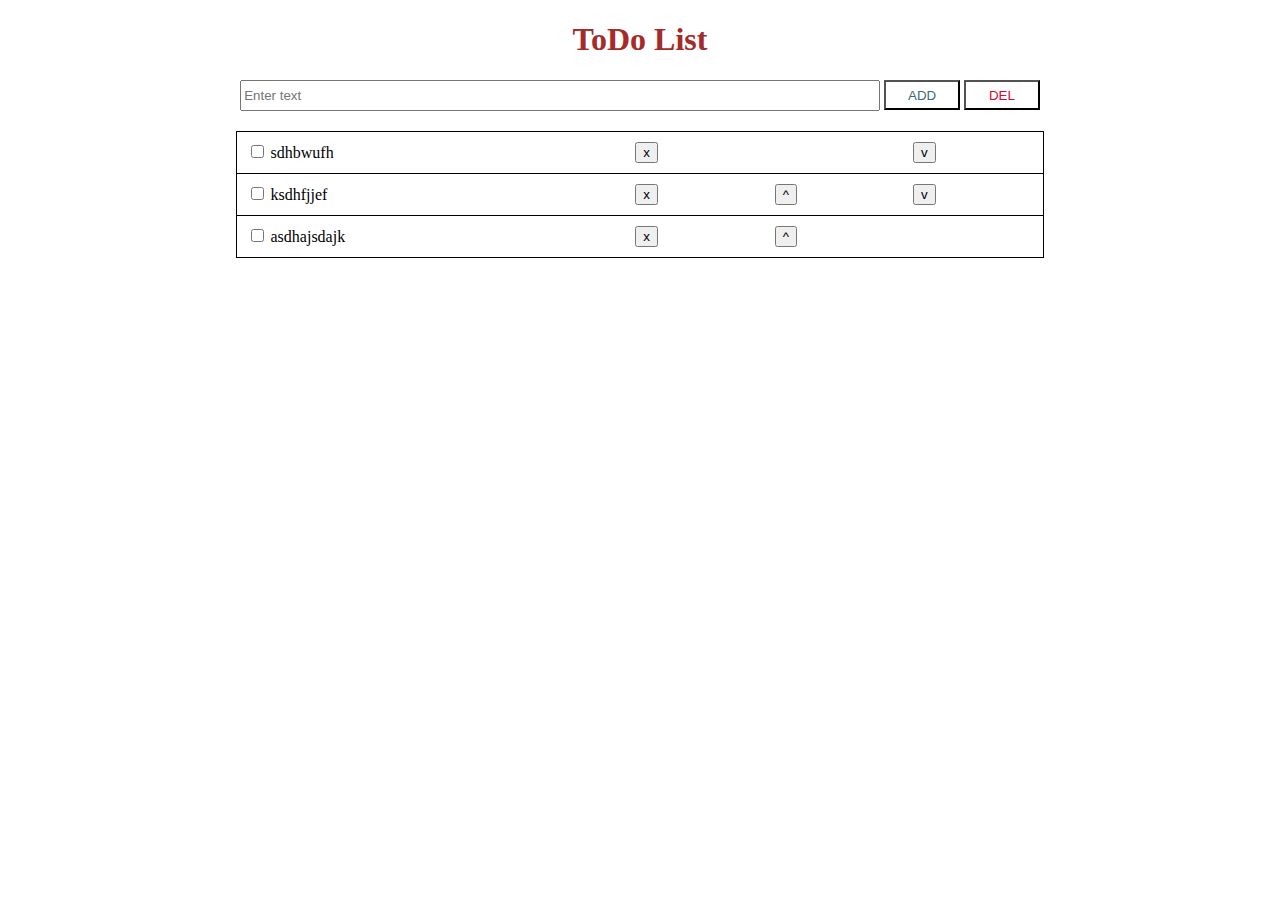
<file: index.html>
<!DOCTYPE html>
<html lang="en">
<head>
    <meta charset="UTF-8">
    <meta http-equiv="X-UA-Compatible" content="IE=edge">
    <meta name="viewport" content="width=device-width, initial-scale=1.0">
    <title>Todo</title>
    <style>
        body{
            text-align: center; 
        }
        h1{
            color: brown;
        }
        #add:hover{
            background-color: rgb(30, 85, 104)!important;
            color: white!important;
        }
        .del:hover{
            background-color: #d60939!important;
            color: white!important;
        }
        tr:hover{
            background-color: rgb(90, 134, 127);
            border: 2px solid gray;
        }
        table{
            border-collapse: collapse;
            margin-left: auto;
            margin-right: auto;
            margin-top: 20px;
            width: 64%;
        }
        td{
            text-align: left;
            border: 1px solid black;
            padding: 10px;
            margin-right: 10px;
        }
        form{
            width: 100%;
        }
    </style>
</head>
<body>
    <header>
        <h1>ToDo List</h1>
    </header>
    <main>
        <form>
            <input type="text" placeholder="Enter text" style="width: 50%; height: 25px;">
            <button type="button" id="add" style="background-color: white; color: rgb(58, 105, 121); height: 30px; width: 6%;">ADD</button>
            <button type="button" class="del" style="background-color: white; color: #d60939; height: 30px; width: 6%;">DEL</button>
        </form>
        <table>
            <tr>
                <td class="strike" style="border-right: none;"><input class="checkbox" type="checkbox"> sdhbwufh </td>
                <td style="color: red; border-right: none; border-left: none;"><button type="button">x</button></td>
                <td style="color: blue; border-right: none; border-left: none;"> </td>
                <td style="color: blue; border-left: none;"><button type="button">v</button></td>
            </tr>
            <tr>
                <td style="border-right: none;"><input class="checkbox" type="checkbox"> ksdhfjjef</td>
                <td style="color: red; border-right: none; border-left: none;"><button type="button">x</button></td>
                <td style="color: blue; border-right: none; border-left: none;"><button type="button">^</button></td>
                <td style="color: blue; border-left: none;"><button type="button">v</button></td>
            </tr>
            <tr>
                <td style="border-right: none;"><input type="checkbox"> asdhajsdajk</td>
                <td style="color: red; border-right: none; border-left: none;"><button type="button">x</button></td>
                <td style="color: blue; border-right: none; border-left: none;"><button type="button">^</button></td>
                <td style="color: blue; border-left: none;"> </td>
            </tr>
        </table>
    </main>
</body>
</html>
</file>
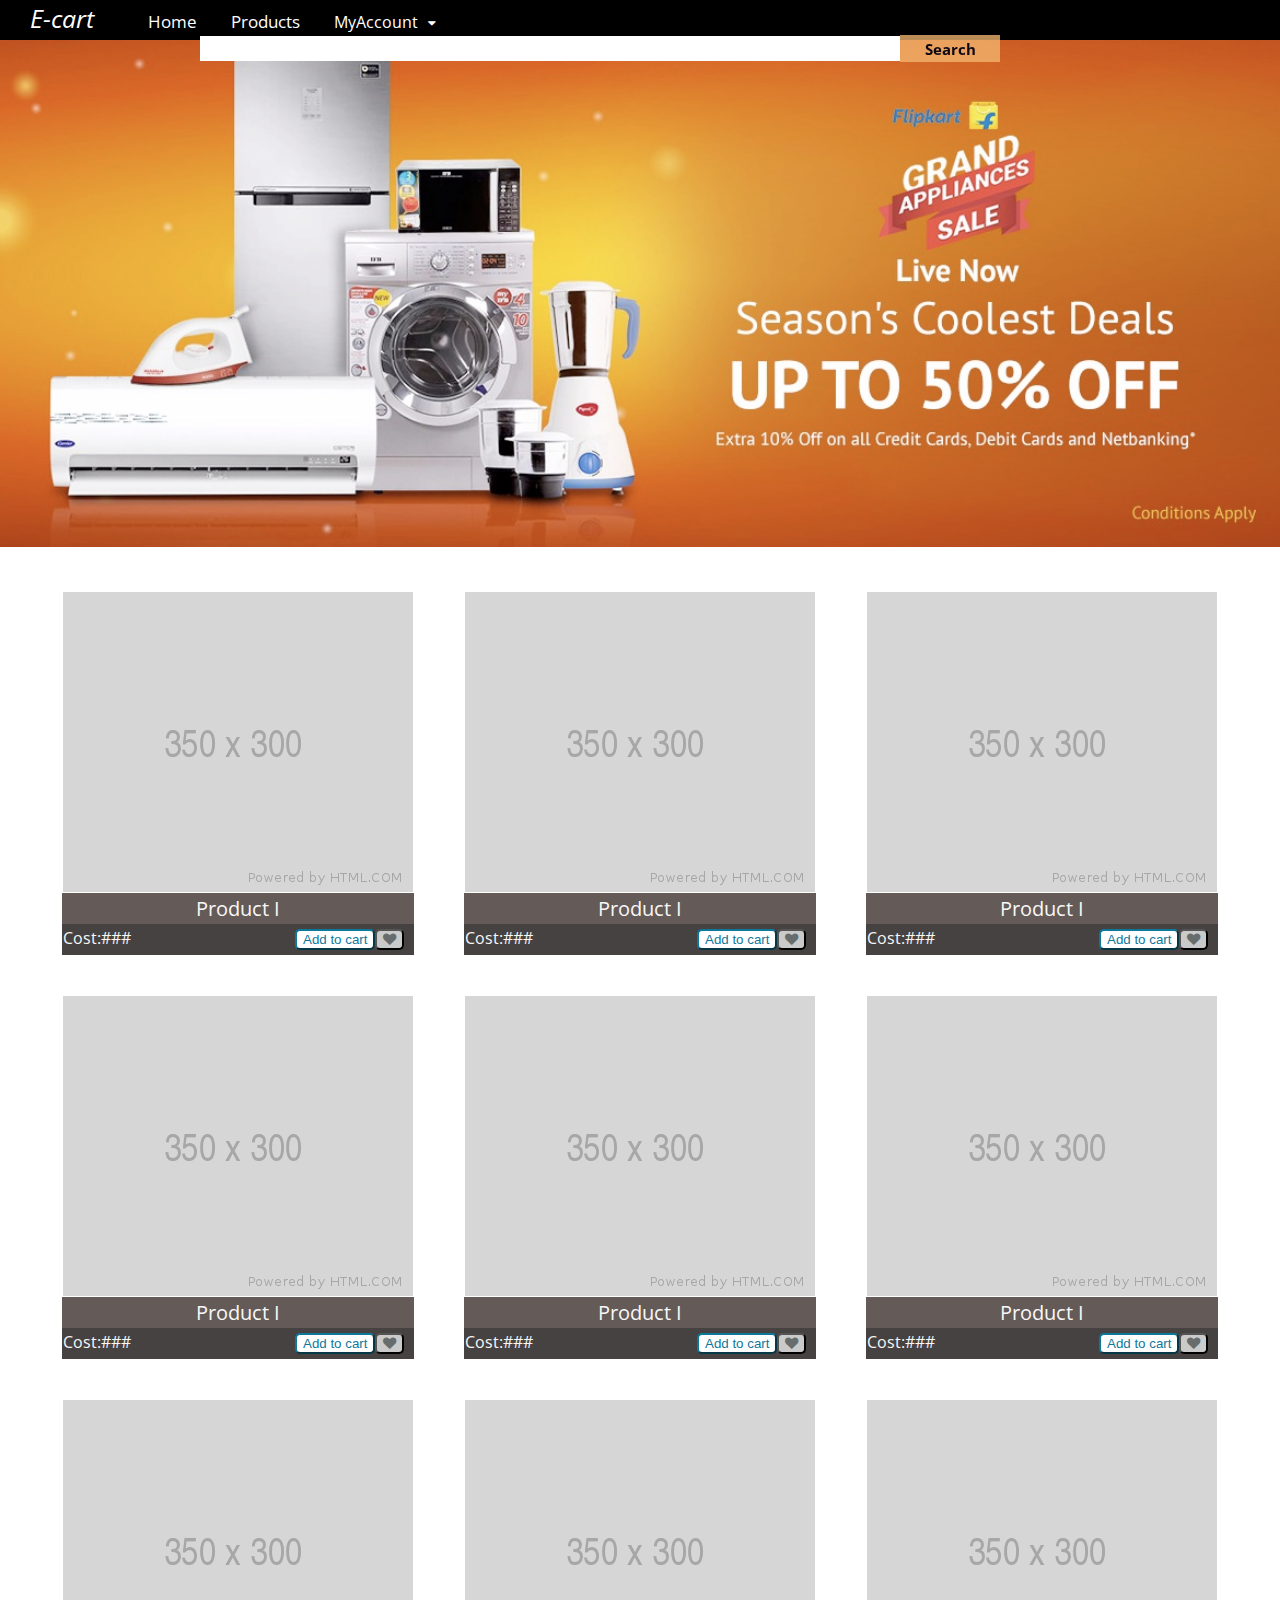
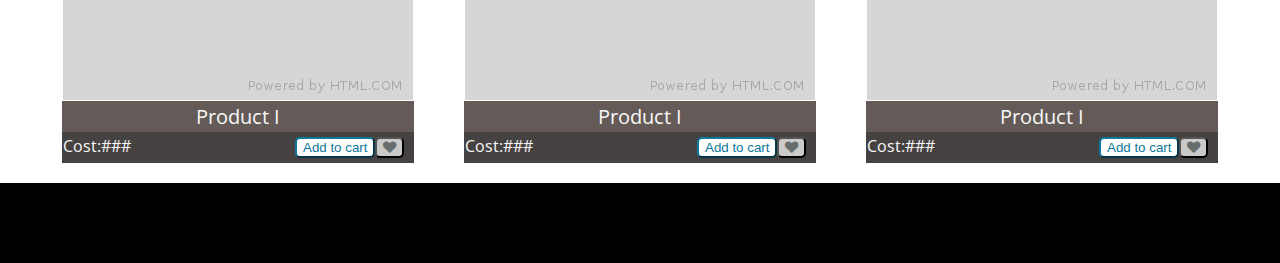
<file: E-cart/index.html>
<!DOCTYPE html>
<html lang="en">
<head>
    <meta charset="UTF-8">
    <meta http-equiv="X-UA-Compatible" content="IE=edge">
    <meta name="viewport" content="width=device-width, initial-scale=1.0">
    <link rel="stylesheet" href="style.css">
    <link rel="stylesheet" href="https://cdnjs.cloudflare.com/ajax/libs/font-awesome/4.7.0/css/font-awesome.min.css">
    <link href="https://fonts.googleapis.com/css2?family=Open+Sans" rel="stylesheet">
    <title>E Cart</title>
</head>
<body>
    <nav>
            <a id="home_name" href="index.html"><em>E-cart</em></a>

            <span id="nav"> 
                <a class="nav_bar" href="index.html">Home</a>
                <a class="nav_bar" href="products.html">Products</a>
                MyAccount 
            </span>
            
            <button class="pointer" id="dropdown"><i class="fa fa-caret-down" style="color: white;"></i></button>

            <span id="search"><input id="search_input" type="search"><button class="pointer" id="search_button">Search</button></span> 
    </nav>

    <main>

        <img id="home_image" src="home.png">
        
        <table>
            <tr>
                <td><img class="products1" src="product.png"></td>
                <td><img class="products1" src="product.png"></td>
                <td><img class="products1" src="product.png"></td>
            </tr>
            <tr>
                <td class="name">Product I</td>
                <td class="name">Product I</td>
                <td class="name">Product I</td>
            </tr>
            <tr>
                <td class="name2">Cost:### <button class="cart">Add to cart</button><button class="fav"><i class="fa fa-heart"></i></button></td>
                <td class="name2">Cost:### <button class="cart">Add to cart</button><button class="fav"><i class="fa fa-heart"></i></button></td>
                <td class="name2">Cost:### <button class="cart">Add to cart</button><button class="fav"><i class="fa fa-heart"></i></button></td>
            </tr>
        </table>
        
        <table>
            <tr>
                <td><img class="products1" src="product.png"></td>
                <td><img class="products1" src="product.png"></td>
                <td><img class="products1" src="product.png"></td>
            </tr>
            <tr>
                <td class="name">Product I</td>
                <td class="name">Product I</td>
                <td class="name">Product I</td>
            </tr>
            <tr>
                <td class="name2">Cost:### <button class="cart">Add to cart</button><button class="fav"><i class="fa fa-heart"></i></button></td>
                <td class="name2">Cost:### <button class="cart">Add to cart</button><button class="fav"><i class="fa fa-heart"></i></button></td>
                <td class="name2">Cost:### <button class="cart">Add to cart</button><button class="fav"><i class="fa fa-heart"></i></button></td>
            </tr>
        </table>

        <table>
            <tr>
                <td><img class="products1" src="product.png"></td>
                <td><img class="products1" src="product.png"></td>
                <td><img class="products1" src="product.png"></td>
            </tr>
            <tr>
                <td class="name">Product I</td>
                <td class="name">Product I</td>
                <td class="name">Product I</td>
            </tr>
            <tr>
                <td class="name2">Cost:### <button class="cart">Add to cart</button><button class="fav"><i class="fa fa-heart"></i></button></td>
                <td class="name2">Cost:### <button class="cart">Add to cart</button><button class="fav"><i class="fa fa-heart"></i></button></td>
                <td class="name2">Cost:### <button class="cart">Add to cart</button><button class="fav"><i class="fa fa-heart"></i></button></td>
            </tr>
        </table>
    </main>
    <footer>
        
    </footer>
</body>
</html>
</file>
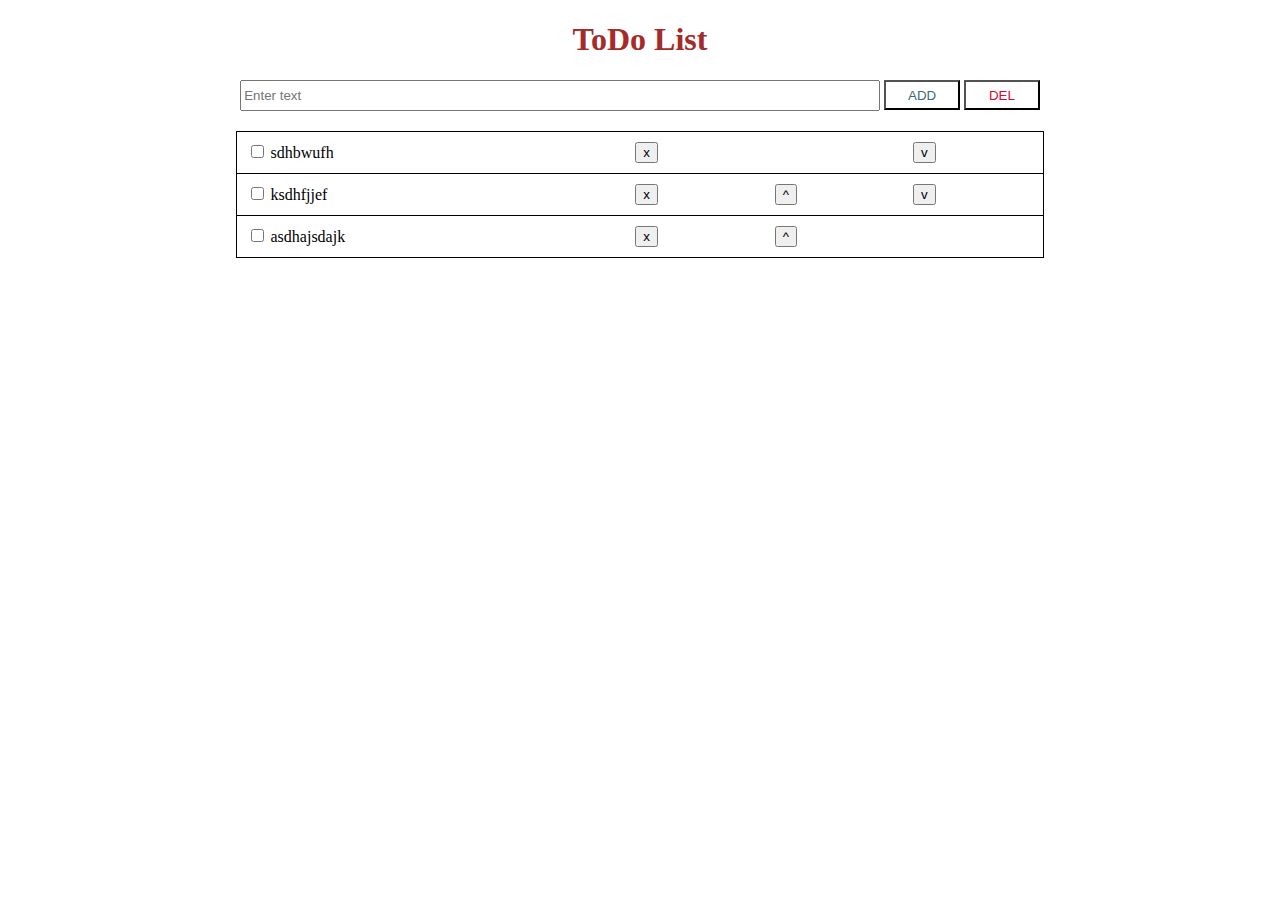
<file: session.html>
<!DOCTYPE html>
<html lang="en">
<head>
    <meta charset="UTF-8">
    <meta http-equiv="X-UA-Compatible" content="IE=edge">
    <meta name="viewport" content="width=device-width, initial-scale=1.0">
    <title>Todo</title>
    <style>
        body{
            text-align: center; 
        }
        h1{
            color: brown;
        }
        #add:hover{
            background-color: rgb(30, 85, 104)!important;
            color: white!important;
        }
        .del:hover{
            background-color: #d60939!important;
            color: white!important;
        }
        tr:hover{
            background-color: rgb(90, 134, 127);
            border: 2px solid gray;
        }
        table{
            border-collapse: collapse;
            margin-left: auto;
            margin-right: auto;
            margin-top: 20px;
            width: 64%;
        }
        td{
            text-align: left;
            border: 1px solid black;
            padding: 10px;
            margin-right: 10px;
        }
        form{
            width: 100%;
        }
    </style>
</head>
<body>
    <header>
        <h1>ToDo List</h1>
    </header>
    <main>
        <form>
            <input type="text" placeholder="Enter text" style="width: 50%; height: 25px;">
            <button type="button" id="add" style="background-color: white; color: rgb(58, 105, 121); height: 30px; width: 6%;">ADD</button>
            <button type="button" class="del" style="background-color: white; color: #d60939; height: 30px; width: 6%;">DEL</button>
        </form>
        <table>
            <tr>
                <td class="strike" style="border-right: none;"><input class="checkbox" type="checkbox"> sdhbwufh </td>
                <td style="color: red; border-right: none; border-left: none;"><button type="button">x</button></td>
                <td style="color: blue; border-right: none; border-left: none;"> </td>
                <td style="color: blue; border-left: none;"><button type="button">v</button></td>
            </tr>
            <tr>
                <td style="border-right: none;"><input class="checkbox" type="checkbox"> ksdhfjjef</td>
                <td style="color: red; border-right: none; border-left: none;"><button type="button">x</button></td>
                <td style="color: blue; border-right: none; border-left: none;"><button type="button">^</button></td>
                <td style="color: blue; border-left: none;"><button type="button">v</button></td>
            </tr>
            <tr>
                <td style="border-right: none;"><input type="checkbox"> asdhajsdajk</td>
                <td style="color: red; border-right: none; border-left: none;"><button type="button">x</button></td>
                <td style="color: blue; border-right: none; border-left: none;"><button type="button">^</button></td>
                <td style="color: blue; border-left: none;"> </td>
            </tr>
        </table>
    </main>
</body>
</html>
</file>
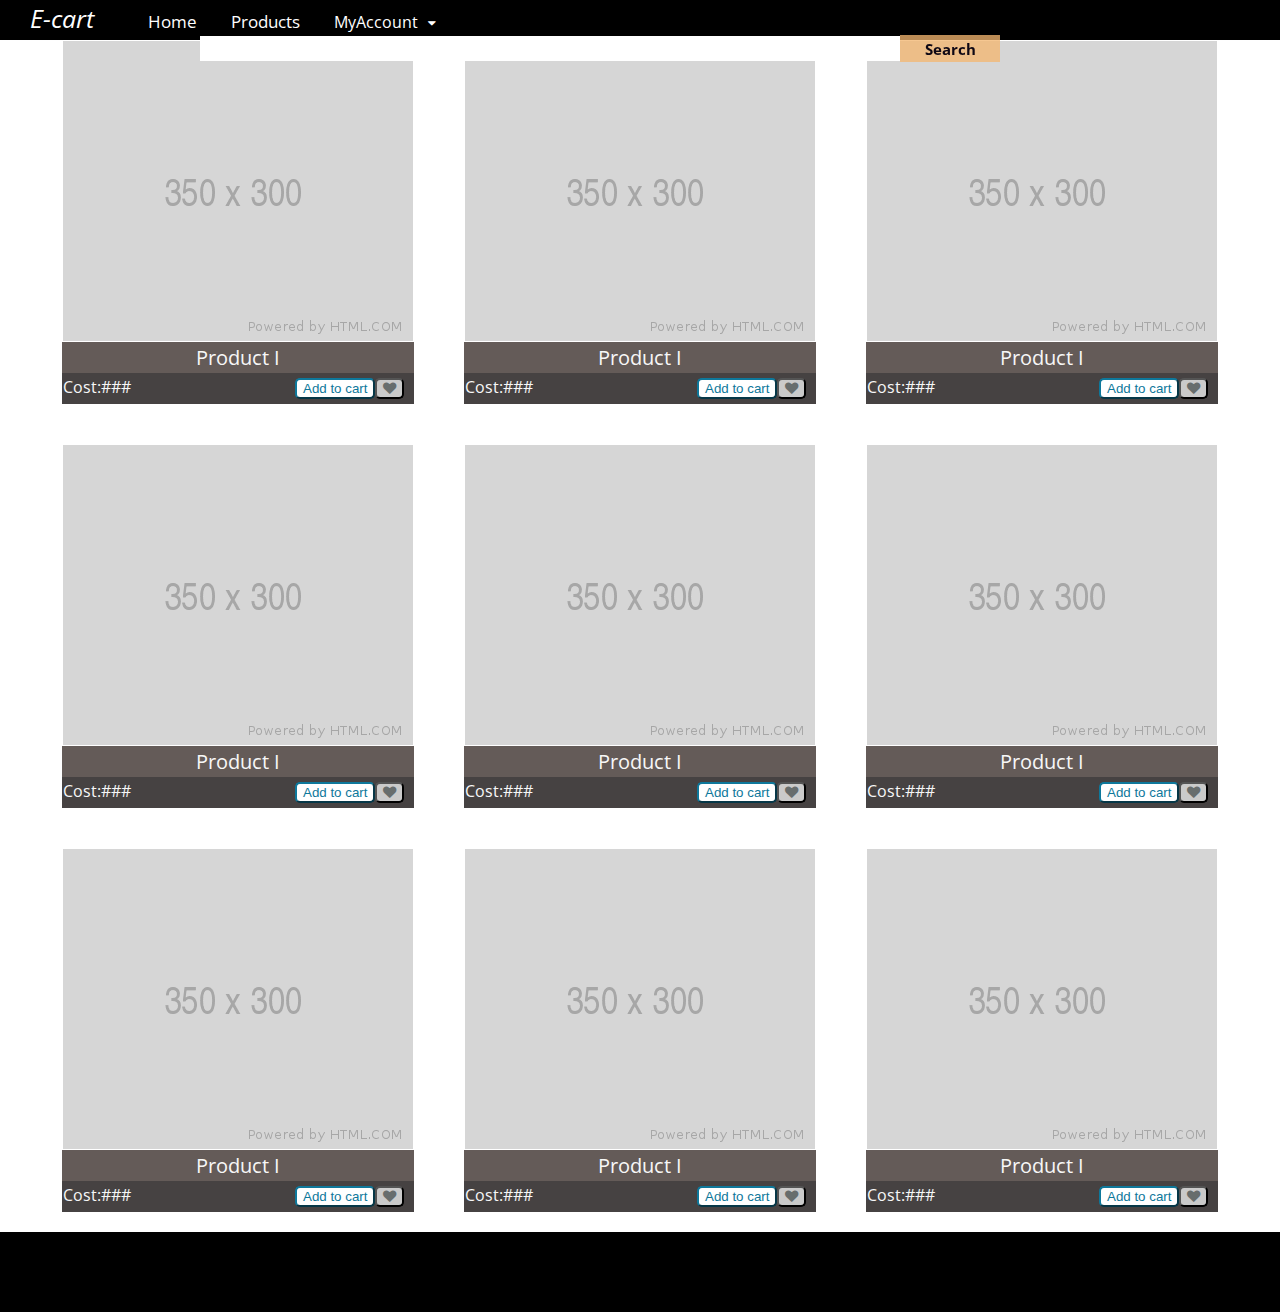
<file: E-cart/products.html>
<!DOCTYPE html>
<html lang="en">
<head>
    <meta charset="UTF-8">
    <meta http-equiv="X-UA-Compatible" content="IE=edge">
    <meta name="viewport" content="width=device-width, initial-scale=1.0">
    <link rel="stylesheet" href="style.css">
    <link rel="stylesheet" href="https://cdnjs.cloudflare.com/ajax/libs/font-awesome/4.7.0/css/font-awesome.min.css">
    <link href="https://fonts.googleapis.com/css2?family=Open+Sans" rel="stylesheet">
    <title>E Cart</title>
</head>
<body>
    <nav>
            <a id="home_name" href="index.html"><em>E-cart</em></a>

            <span id="nav"> 
                <a class="nav_bar" href="index.html">Home</a>
                <a class="nav_bar" href="products.html">Products</a>
                MyAccount 
            </span>
            
            <button class="pointer" id="dropdown"><i class="fa fa-caret-down" style="color: white;"></i></button>

            <span id="search"><input id="search_input" type="search"><button class="pointer" id="search_button">Search</button></span> 
    </nav>
    <main>
        <table>
            <tr>
                <td><img class="products1" src="product.png"></td>
                <td><img class="products1" src="product.png"></td>
                <td><img class="products1" src="product.png"></td>
            </tr>
            <tr>
                <td class="name">Product I</td>
                <td class="name">Product I</td>
                <td class="name">Product I</td>
            </tr>
            <tr>
                <td class="name2">Cost:### <button class="cart">Add to cart</button><button class="fav"><i class="fa fa-heart"></i></button></td>
                <td class="name2">Cost:### <button class="cart">Add to cart</button><button class="fav"><i class="fa fa-heart"></i></button></td>
                <td class="name2">Cost:### <button class="cart">Add to cart</button><button class="fav"><i class="fa fa-heart"></i></button></td>
            </tr>
        </table>
        
        <table>
            <tr>
                <td><img class="products1" src="product.png"></td>
                <td><img class="products1" src="product.png"></td>
                <td><img class="products1" src="product.png"></td>
            </tr>
            <tr>
                <td class="name">Product I</td>
                <td class="name">Product I</td>
                <td class="name">Product I</td>
            </tr>
            <tr>
                <td class="name2">Cost:### <button class="cart">Add to cart</button><button class="fav"><i class="fa fa-heart"></i></button></td>
                <td class="name2">Cost:### <button class="cart">Add to cart</button><button class="fav"><i class="fa fa-heart"></i></button></td>
                <td class="name2">Cost:### <button class="cart">Add to cart</button><button class="fav"><i class="fa fa-heart"></i></button></td>
            </tr>
        </table>

        <table>
            <tr>
                <td><img class="products1" src="product.png"></td>
                <td><img class="products1" src="product.png"></td>
                <td><img class="products1" src="product.png"></td>
            </tr>
            <tr>
                <td class="name">Product I</td>
                <td class="name">Product I</td>
                <td class="name">Product I</td>
            </tr>
            <tr>
                <td class="name2">Cost:### <button class="cart">Add to cart</button><button class="fav"><i class="fa fa-heart"></i></button></td>
                <td class="name2">Cost:### <button class="cart">Add to cart</button><button class="fav"><i class="fa fa-heart"></i></button></td>
                <td class="name2">Cost:### <button class="cart">Add to cart</button><button class="fav"><i class="fa fa-heart"></i></button></td>
            </tr>
        </table>
    </main>
    <footer>
        
    </footer>
</body>
</html>
</file>
<file: E-cart/style.css>
*{
    margin: 0;
}

nav{
    position: fixed;
    margin-top: none;
    top: 0;
    width: 100%;
    background-color: black;
    height: 40px;
    color: white;
}

#home_name{
    font-size: 25px;
    color: white;
    padding-left: 30px;
    text-decoration: none;
    font-family: 'Open Sans';
}

#nav{
    display: inline-block;
    padding-left: 50px;
    padding-top: 10px;
    word-spacing: 30px;
    font-family: 'Open Sans';
}

.nav_bar{
    text-decoration: none;
    font-size: 17px;
    color: white;
}

#dropdown{
    border: none;
    background-color: black;
}

.pointer:hover{
    cursor: pointer;
}

#home_image{
    width: 100%;
}


#search_input{
    border: none;
    padding-top: 5px;
    width: 700px;
    height: 25px;
    margin-right: none;
}

#search{
    padding-left: 200px;
}

#search_button{
    border: none;
    padding-bottom: 1px;
    font-family: 'Open Sans';
    font-weight: bold;
    font-size: 15px;
    background-color: rgba(243, 182, 112, 0.767);
    color:  rgb(14, 7, 20);
    width: 100px;
    height: 27px;
}

/*---------------NAV ENDS HERE---------------------*/
table{
    margin: auto;
    margin-top: 40px;
    line-height: 0px;
    border-collapse: separate;
    border-spacing: 50px 0px;
}

.name{
    text-align: center;
    font-family:'Open Sans';
    color: #f7f7f7;
    font-size: 20px;
    background-color: rgb(100, 91, 88);
    height: 29px;
}

.name2{
    font-family:'Open Sans';
    color: #f7f7f7;
    font-size: 16px;
    background-color: rgb(70, 66, 66);
    height: 29px;
    word-spacing: 160px;
}

.cart{
    color: rgb(14, 120, 155);
    border-color: rgb(14, 120, 155);
    border-radius: 5px;
    background-color:white;
}

.fav{
    border-radius: 5px;
    background-color: rgb(202, 202, 202);
    color: rgb(103, 109, 109);
}

footer{
    margin-top: 20px;
    background-color: black;
    height: 80px;
}
</file>
